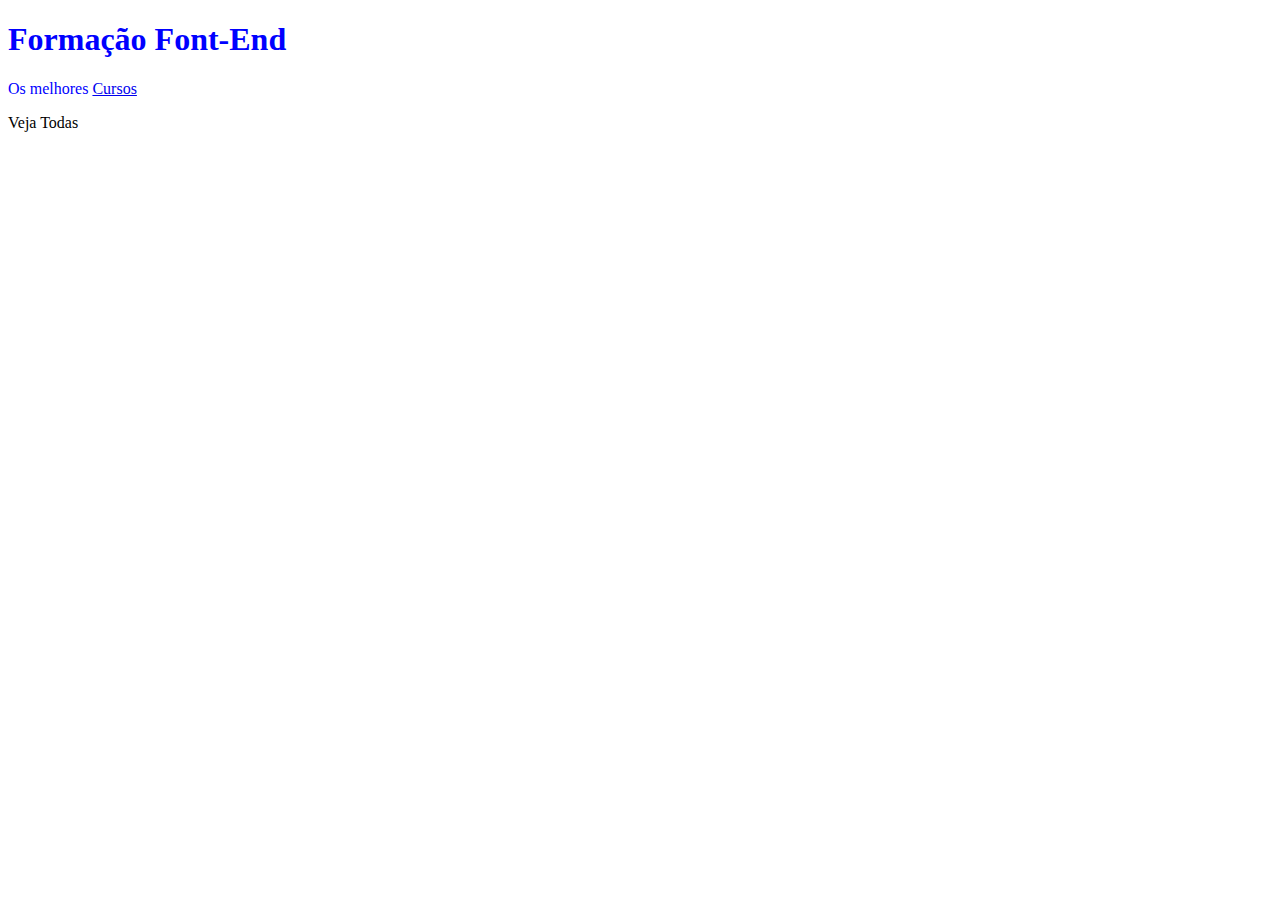
<file: index.html>
<!DOCTYPE html>
<html lang="en">
<head>
    <meta charset="UTF-8">
    <meta name="viewport" content="width=device-width, initial-scale=1.0">
    <link rel="stylesheet" href="style.css">
    <title>Seletores</title>
</head>
<body>
    <h1>Formação Font-End</h1>
    <p>Os melhores <a id="ap" href="/">Cursos</a></p>
    <a id="solo" href="/">Veja Todas</a>
</body>
</html>
</file>
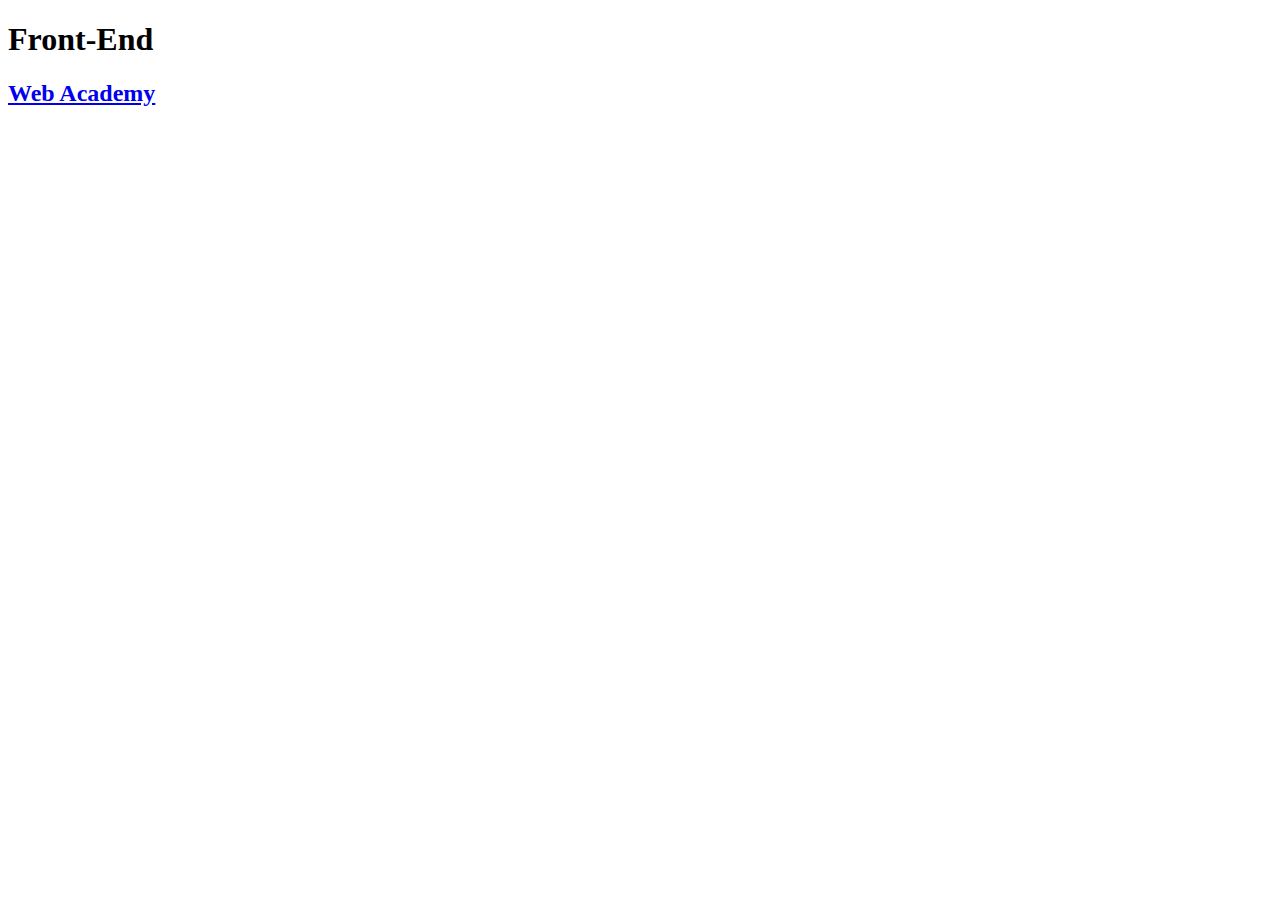
<file: background/index.html>
<!DOCTYPE html>
<html lang="pt-BR">
<head>
    <meta charset="UTF-8">
    <meta name="viewport" content="width=device-width, initial-scale=1.0">
    <title>Cores e backgrund</title>
</head>
<body>
    <h1>Front-End</h1>
    <h2><a href="../index.html">Web Academy</a></h2>
</body>
</html>
</file>
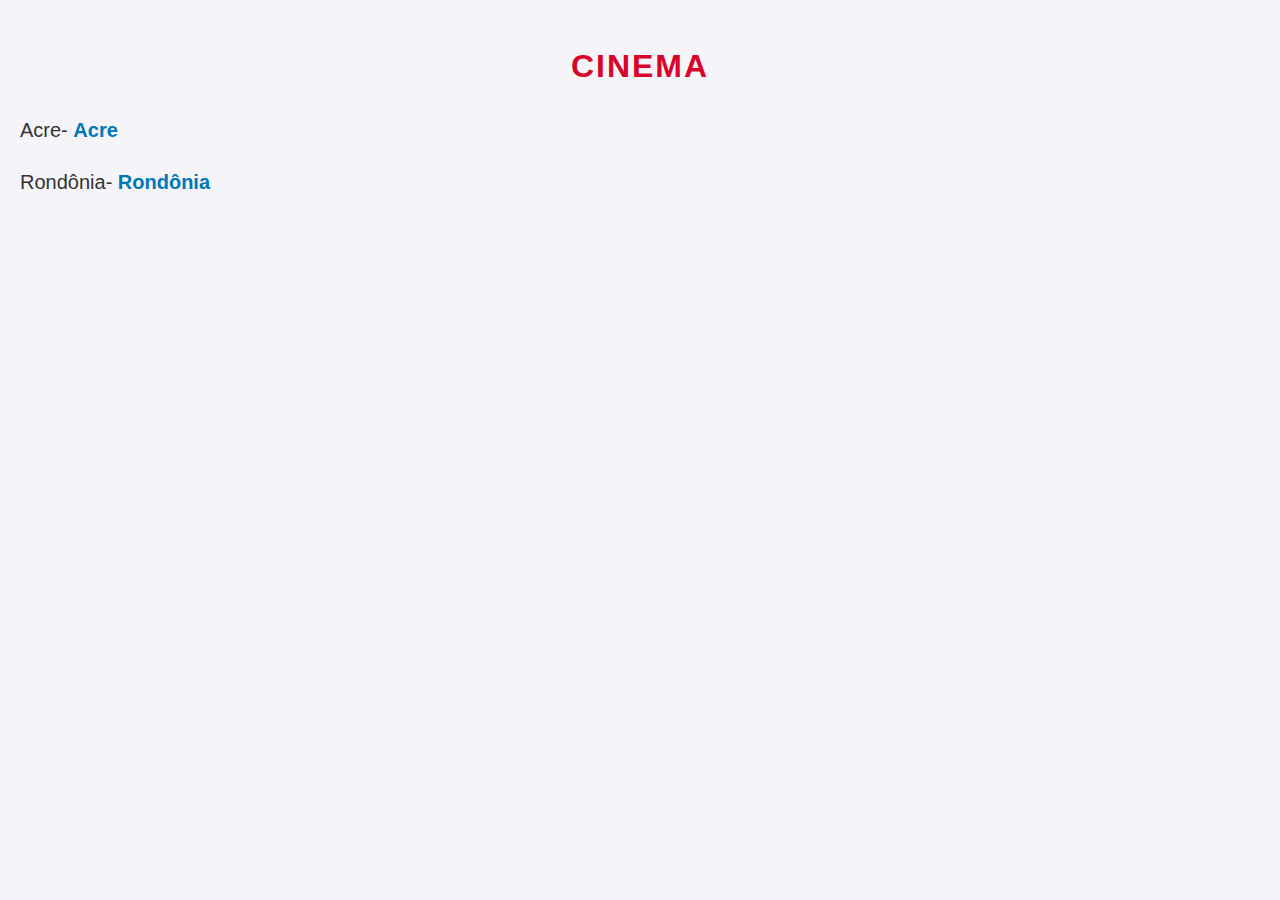
<file: cinema 2/index.html>
<!DOCTYPE html>
<html lang="pt-BR">
<head>
    <meta charset="UTF-8">
    <meta name="viewport" content="width=device-width, initial-scale=1.0">
    <link rel="stylesheet" href="style.css">
    <title>Cinema</title>
</head>
<body>
    <h1>Cinema</h1>
 <p>Acre- <a href="../Cinema/estados/ac.html">Acre</a></p>
 <p>Rondônia- <a href="../Cinema/estados/ro.html">Rondônia</a></p>
</body>
</html>
</file>
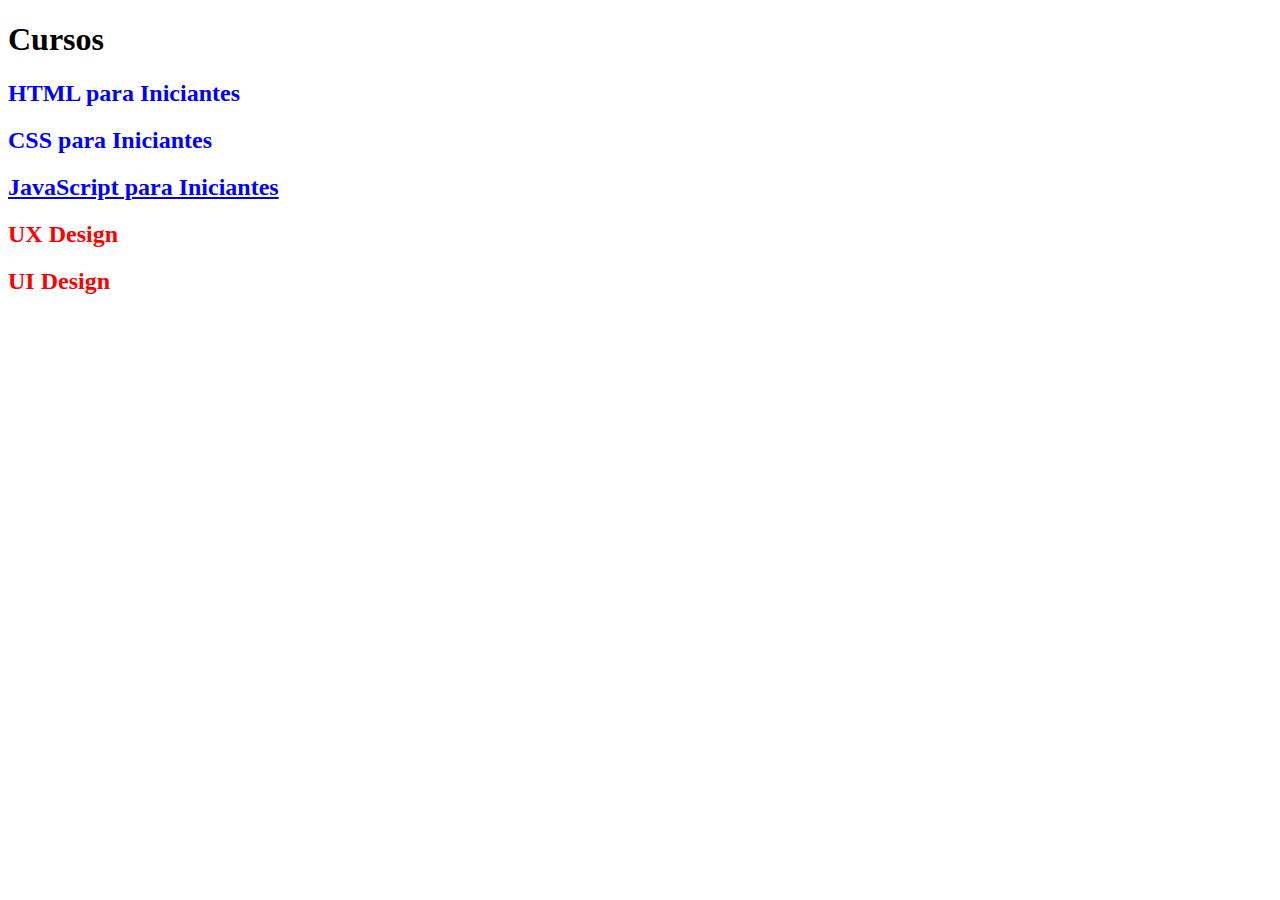
<file: classe/index.html>
<!DOCTYPE html>
<html lang="pt-BR">
<head>
    <meta charset="UTF-8">
    <meta name="viewport" content="width=device-width, initial-scale=1.0">
    <link rel="stylesheet" href="style.css">
    <title>Classes</title>
</head>
<body>
 <h1>Cursos</h1>
 <h2 class="codigo">HTML para Iniciantes</h2>
 <h2 class="codigo">CSS para Iniciantes</h2>
 <h2 class="codigo underline">JavaScript para Iniciantes</h2>
 <h2 class="design">UX Design</h2>
 <h2 class="design">UI Design</h2>
</body>
</html>
</file>
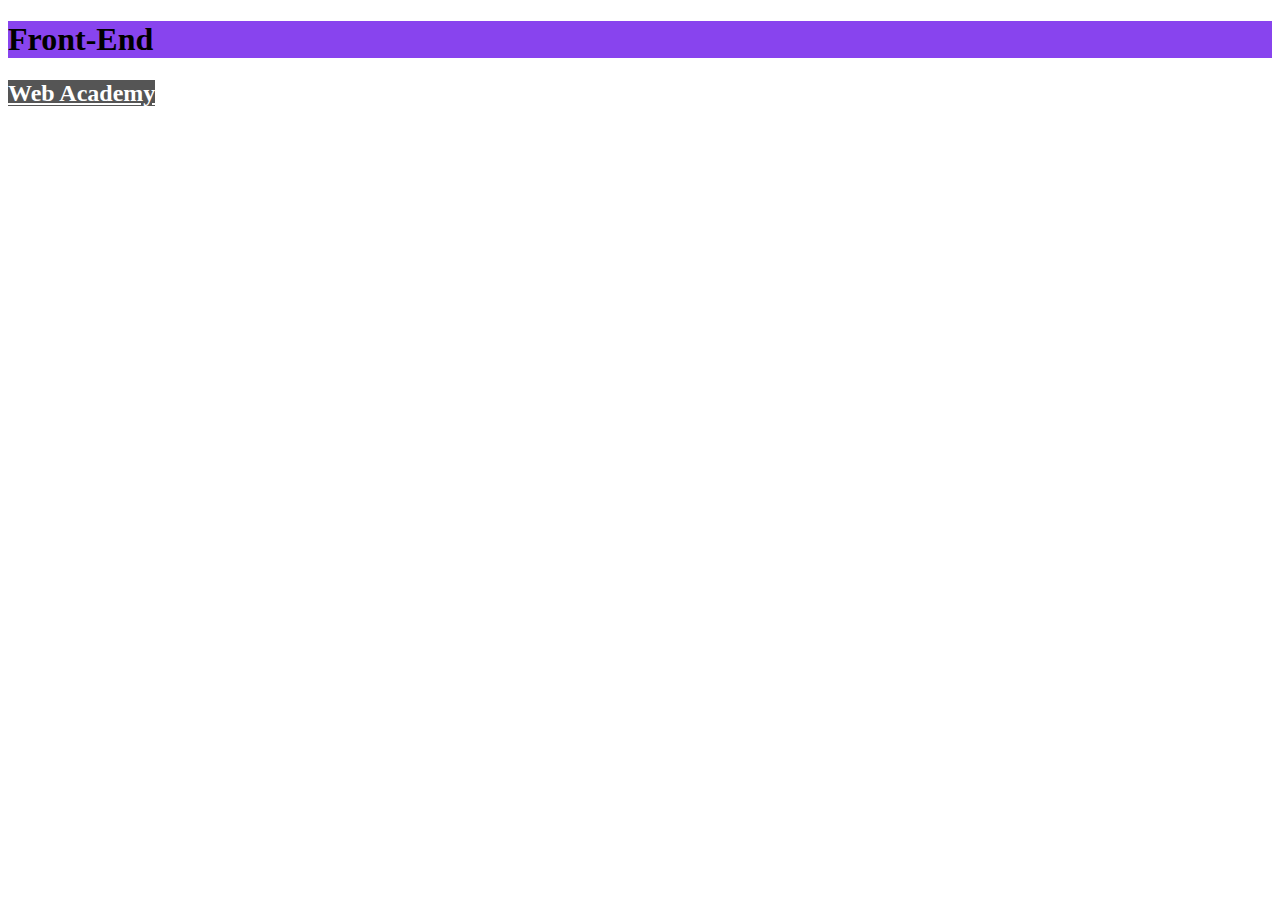
<file: cores/index.html>
<!DOCTYPE html>
<html lang="pt-BR">
<head>
    <meta charset="UTF-8">
    <meta name="viewport" content="width=device-width, initial-scale=1.0">
    <link rel="stylesheet" href="style.css">
    <title>Cores hexa</title>
</head>
<body>
   <h1>Front-End</h1>
   <h2><a href="../index.html">Web Academy</a></h2>
</body>
</html>
</file>
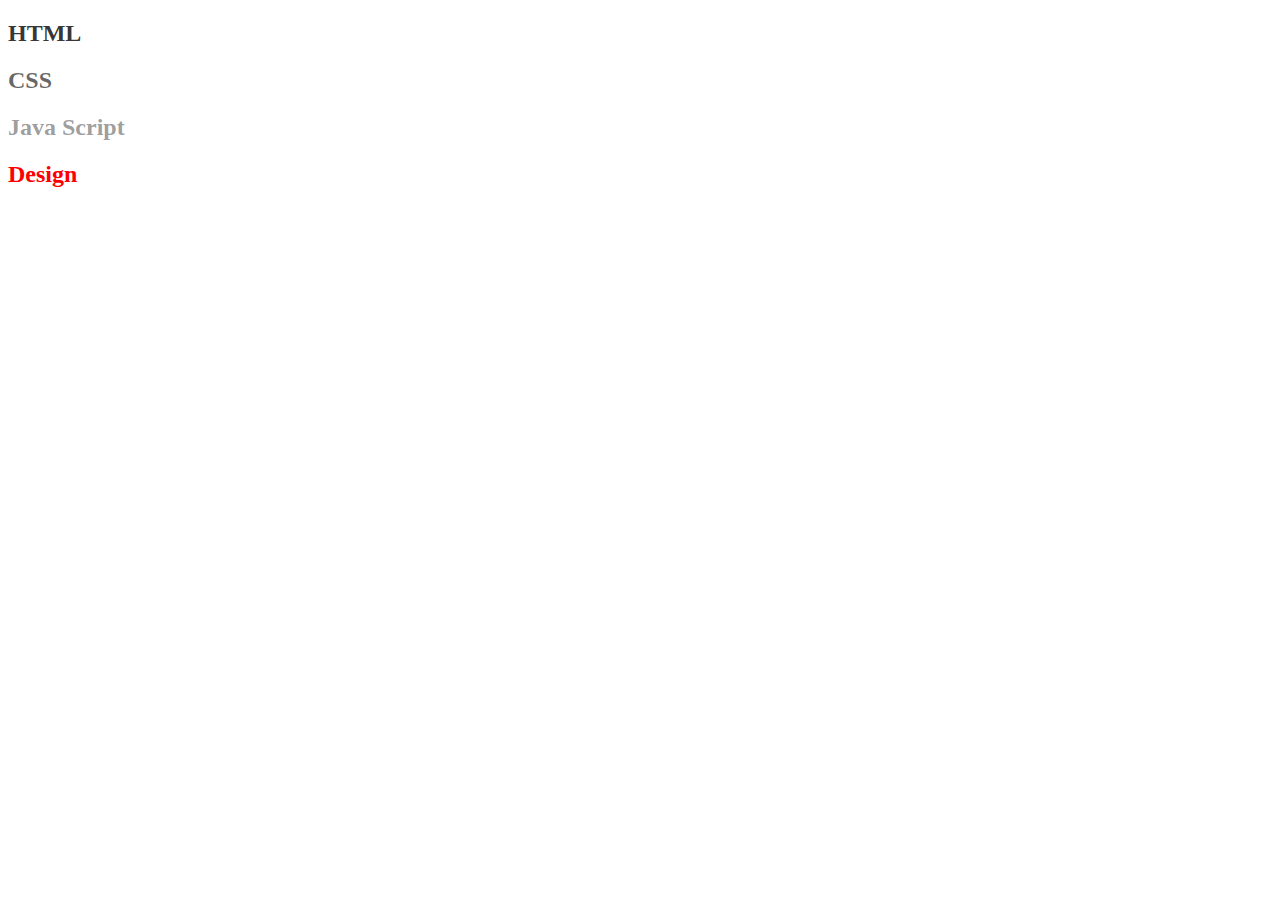
<file: coresRGB/index.html>
<!DOCTYPE html>
<html lang="pt-BR">
<head>
    <meta charset="UTF-8">
    <meta name="viewport" content="width=device-width, initial-scale=1.0">
    <link rel="stylesheet" href="style.css">
    <title>Cores RGBA</title>
</head>
<body>
    <h2 class="a1">HTML</h2>
    <h2 class="a2">CSS</h2>
    <h2 class="a3">Java Script</h2>
    <h2 class="design">Design</h2>
</body>
</html>
</file>
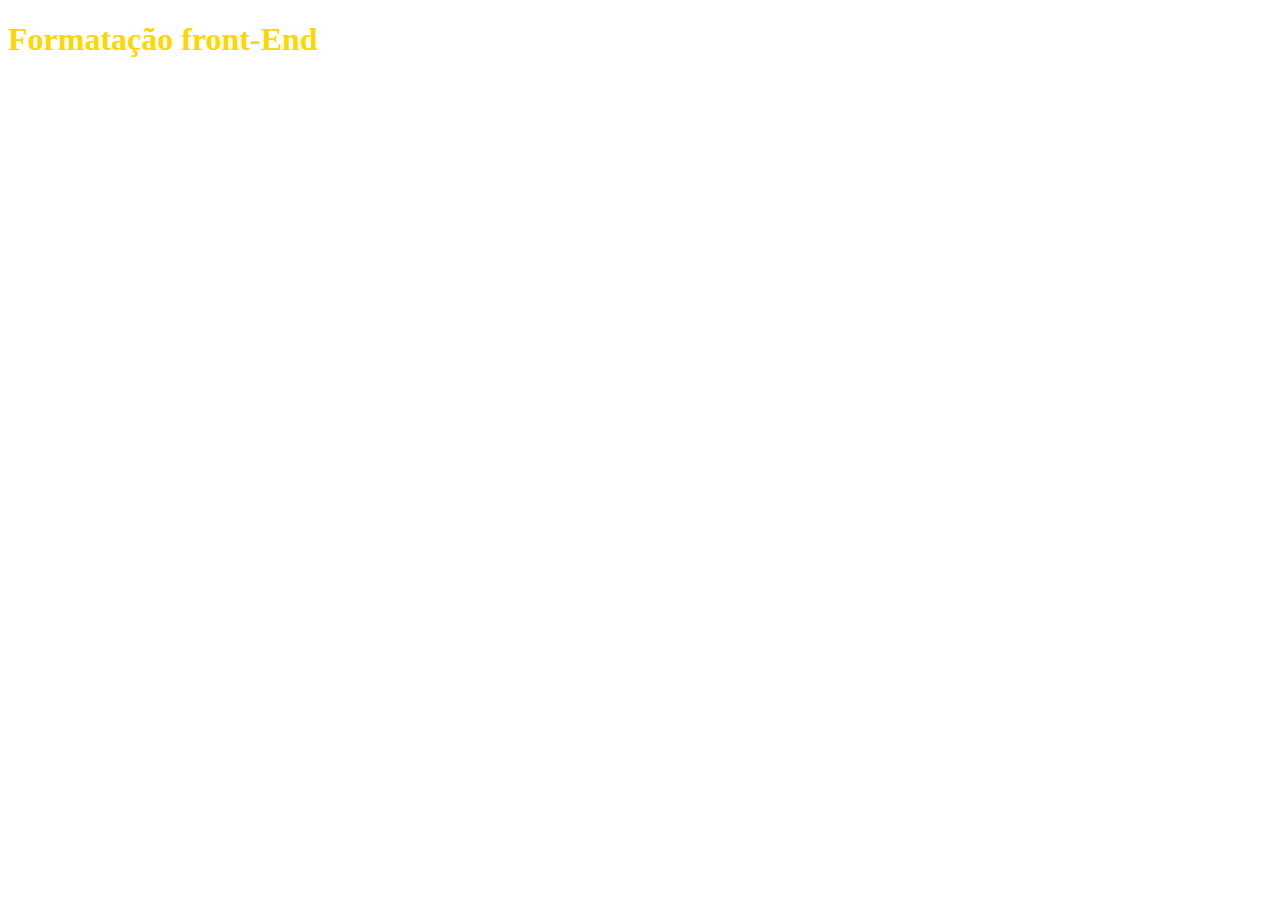
<file: id/index.html>
<!DOCTYPE html>
<html lang="en">
<head>
    <meta charset="UTF-8">
    <meta name="viewport" content="width=device-width, initial-scale=1.0">
    <link rel="stylesheet" href="style.css">
    <title>ID</title>
</head>
<body>
    <h1 id="logo">Formatação front-End</h1>

</body>
</html>
</file>
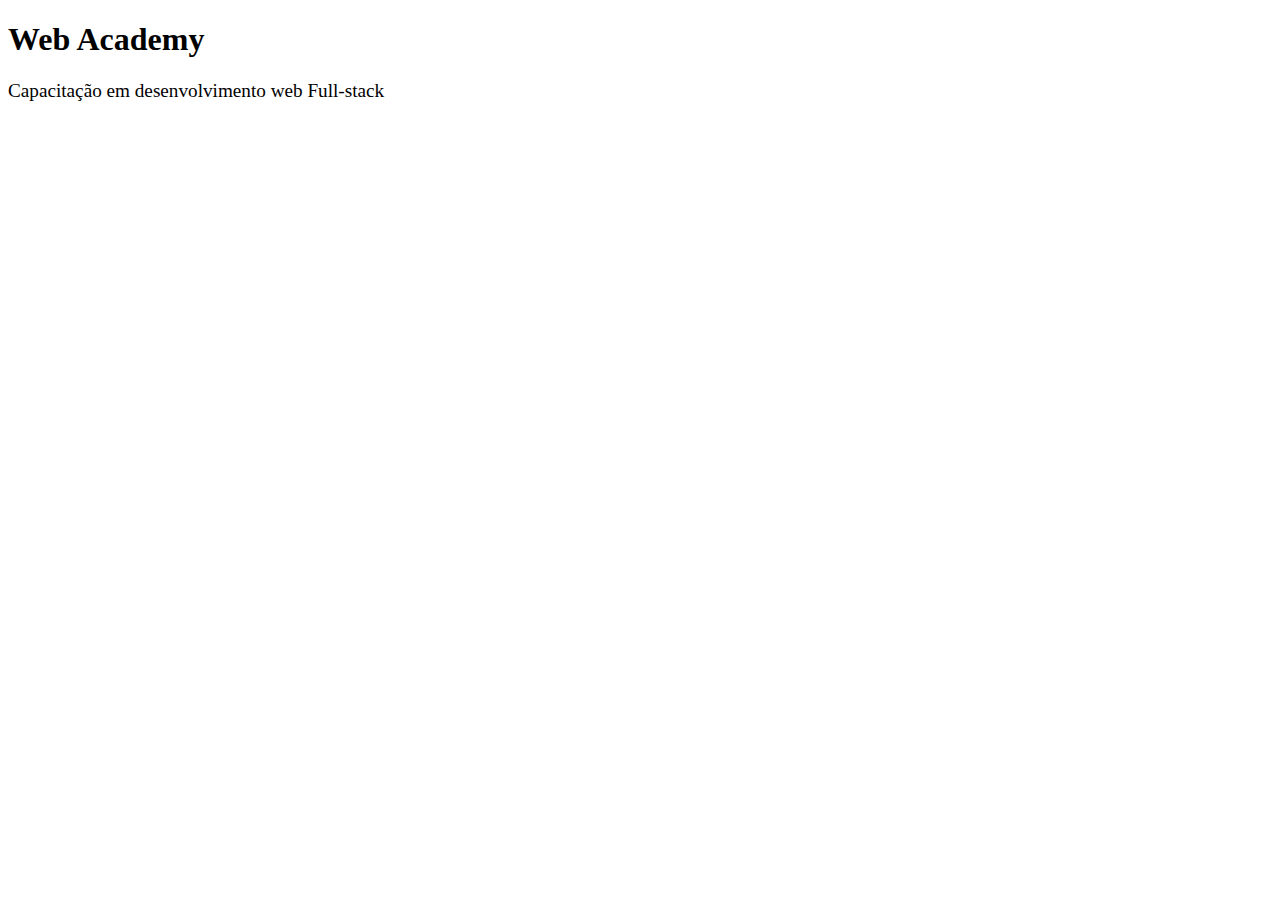
<file: medidas/index.html>
<!DOCTYPE html>
<html lang="pt-BR">
<head>
    <meta charset="UTF-8">
    <meta name="viewport" content="width=device-width, initial-scale=1.0">
    <link rel="stylesheet" href="style.css">
    <title>Aplicações do CSS: Medidas</title>
</head>
<body>
    <h1>Web Academy</h1>
    <div class="pai">
        <p class="filho">Capacitação em desenvolvimento web Full-stack</p>
    </div>
</body>
</html>
</file>
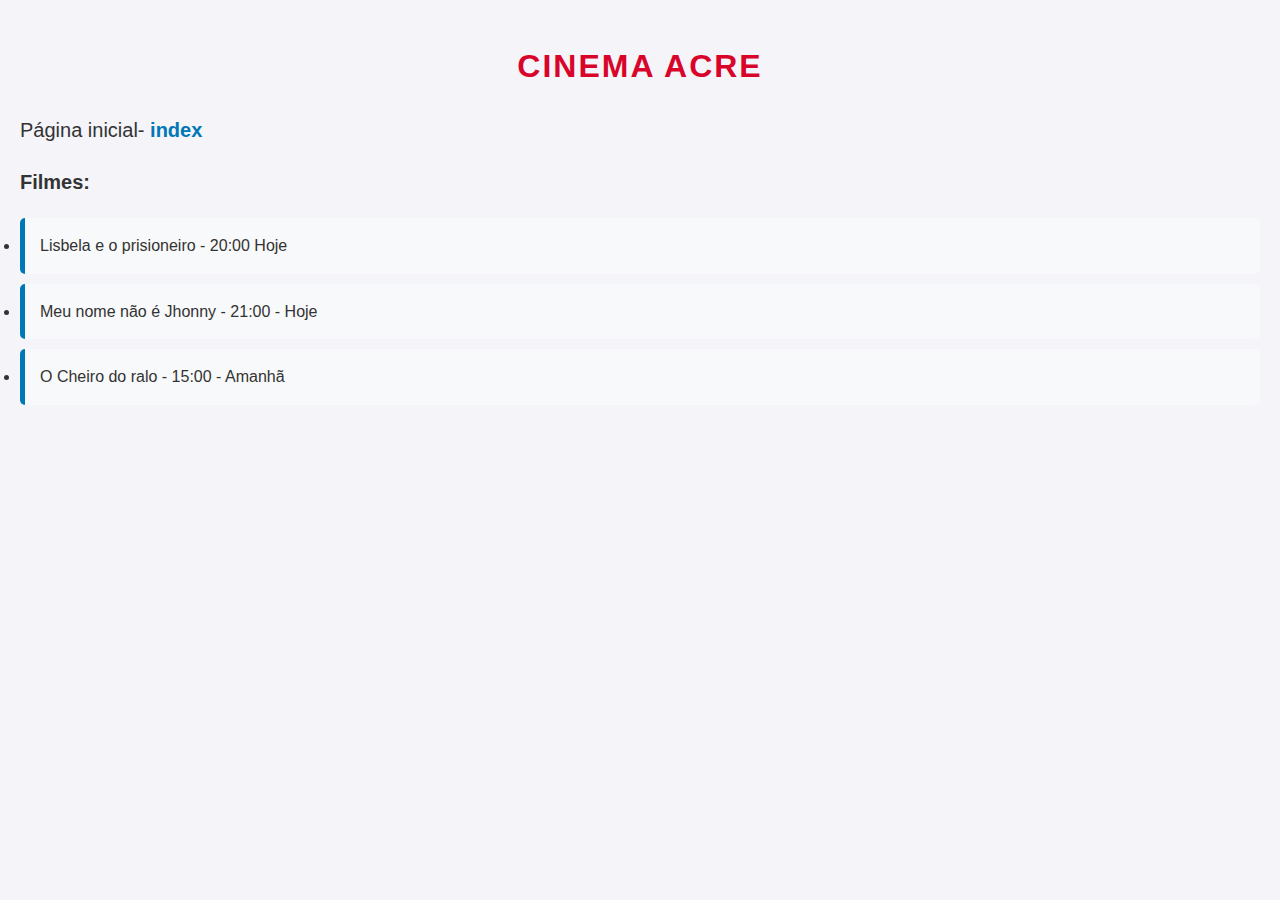
<file: cinema 2/estados/ac.html>
<!DOCTYPE html>
<html lang="pt-BR">
<head>
    <meta charset="UTF-8">
    <meta name="viewport" content="width=device-width, initial-scale=1.0">
    <link rel="stylesheet" href="../style.css">
    <title>Cinema-Acre</title>
</head>
<body>
    <h1>Cinema Acre</h1>

    <p>Página inicial- <a href="../index.html">index</a></p>
    <p><strong>Filmes:</strong>
        <li>Lisbela e o prisioneiro - 20:00 Hoje</li>
        <li>Meu nome não é Jhonny - 21:00 - Hoje</li>
        <li>O Cheiro do ralo - 15:00 - Amanhã</li>
    </p>
    
</body>
</html>
</file>
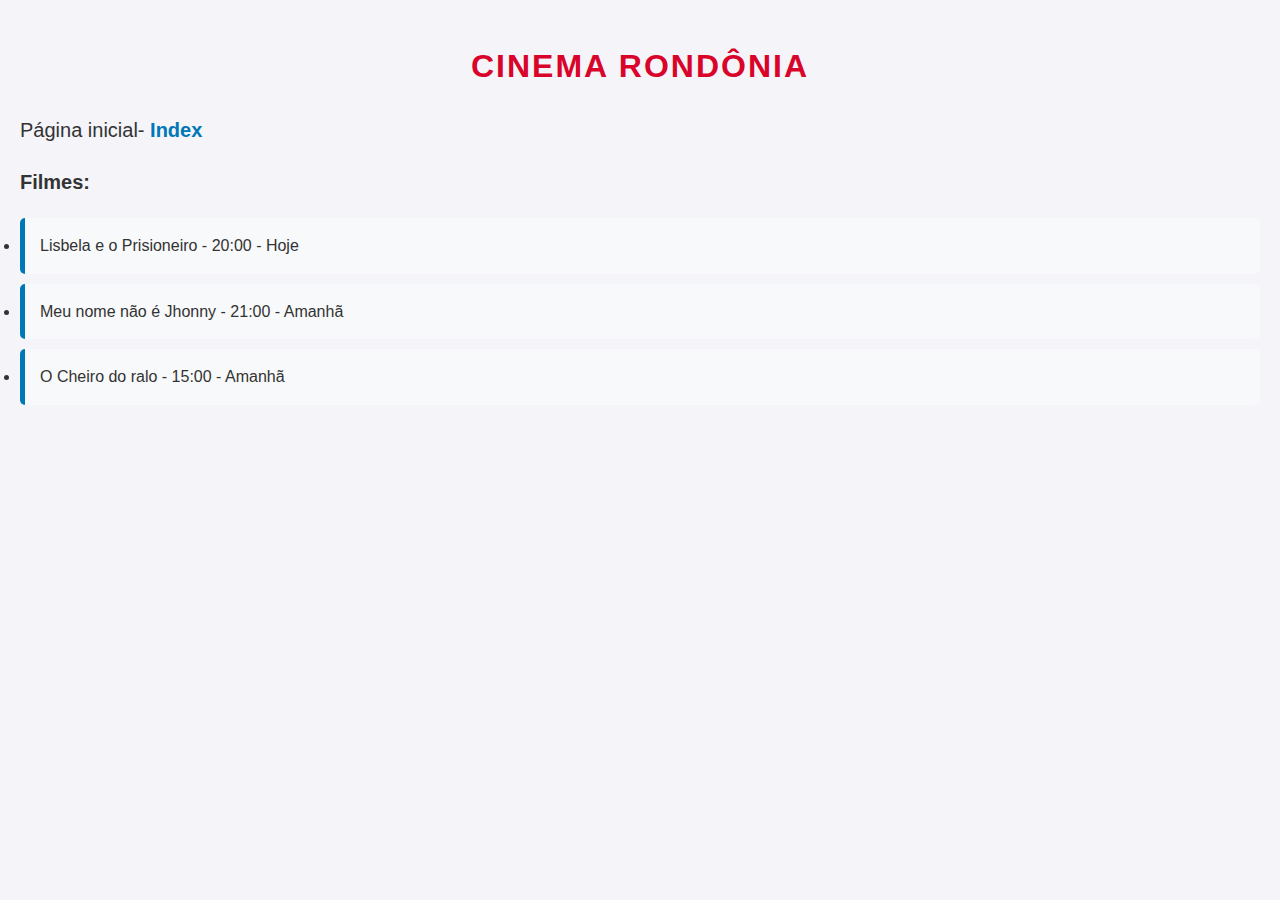
<file: cinema 2/estados/ro.html>
<!DOCTYPE html>
<html lang="pt-BR">
<head>
    <meta charset="UTF-8">
    <meta name="viewport" content="width=device-width, initial-scale=1.0">
    <link rel="stylesheet" href="../style.css">
    <title>Cinema - Rondônia</title>
</head>
<body>
    <h1>Cinema Rondônia</h1>

    <p>Página inicial- <a href="../index.html">Index</a></p>
    <p><strong>Filmes:</strong>
        <li>Lisbela e o Prisioneiro - 20:00 - Hoje</li>
        <li>Meu nome não é Jhonny - 21:00 - Amanhã</li>
        <li>O Cheiro do ralo - 15:00 - Amanhã</li>
    </p>
    
</body>
</html>
</file>
<file: style.css>
h1,p {
color: blue;
}

a p{
    text-decoration: none;
    color: green;
}
#solo{
color: black;
text-decoration: none;
}
</file>
<file: cinema 2/style.css>
body {
    font-family: Arial, sans-serif;
    background-color: #f4f4f9;
    color: #333;
    margin: 0;
    padding: 20px;
    line-height: 1.6;
}

.container {
    max-width: 800px;
    margin: 0 auto;
    background-color: #ffffff;
    padding: 25px 40px;
    border-radius: 10px;
    box-shadow: 0 4px 15px rgba(0, 0, 0, 0.1);
}

h1 {
    text-align: center;
    color: #d90429;
    text-transform: uppercase;
    letter-spacing: 2px;
}

p {
    font-size: 20px;
}

a {
    color: #0077b6;
    text-decoration: none;
    font-weight: bold;
    transition: color 0.3s, text-decoration 0.4s;
}

a:hover {
    color: #023e8a;
    text-decoration: underline;
}

h2 a {
    color: seagreen;
}

ul {
    list-style: none;
    padding: 0;
}

li {
    background-color: #f8f9fa;
    margin-bottom: 10px;
    padding: 15px;
    border-radius: 5px;
    border-left: 5px solid #0077b6;
    transition: transform 0.2s;
}

li:hover {
    transform: scale(1.02);
}

.filme-hoje {
    border-left-color: #d90429;
}

.filme-amanha {
    border-left-color: #1d3557;
}
</file>
<file: classe/style.css>
.codigo{
    color: blue;
}
.design{
    color: red;
}
.underline {
    text-decoration: underline;
}
</file>
<file: cores/style.css>
h1{
    background-color: #8844ee;
    color: #000;
}

a{
    background-color: #555555;
    color: #fff;
    
}
</file>
<file: coresRGB/style.css>
.a1{
    color: rgba(0, 0, 0, 0.8);
}
.a2{
    color: rgba(0, 0, 0, 0.6);
}
.a3{
    color: rgba(0, 0, 0, 0.4);
}
.design{
    color: rgba(255,0,0,1);
}
</file>
<file: id/style.css>
#logo{
    color: gold;
}
</file>
<file: medidas/style.css>
.pai{
    font-size: 16px;
}
.filho{
    font-size: 1.2em;
}
</file>
